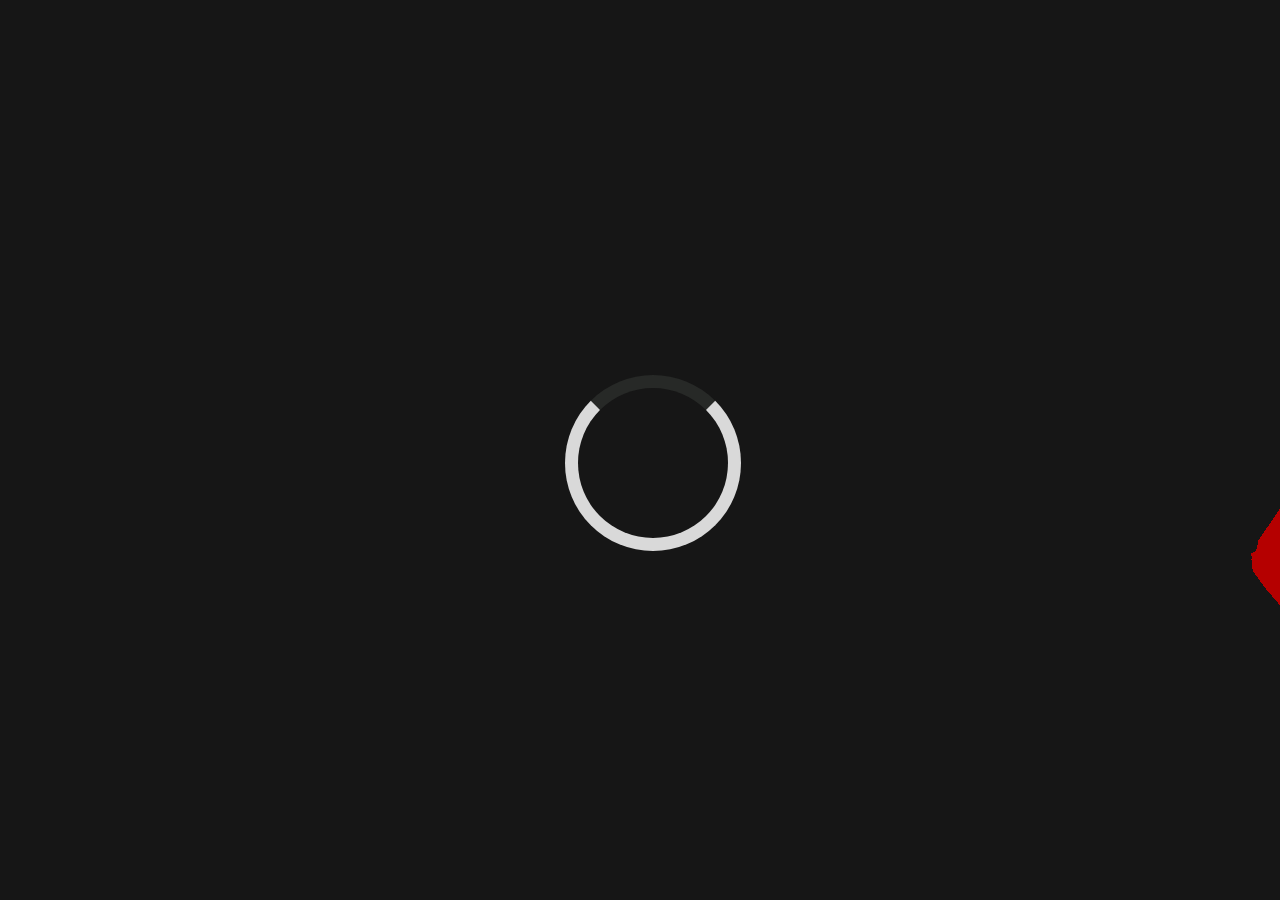
<file: index.html>
<!DOCTYPE html>
<html>

<head> 
    <title> Death Squadron </title>
    <link rel="stylesheet" type="text/css" href="Style.css">
    <link rel="shortcut icon" href="LOGO12.png">
</head>
<body onload="myFunction()" style="margin:0;">

<div id="loader"></div> 
<div style="display:none;" id="myDiv" class="animate-bottom">

<div class="sticky">
<table cellspacing="0" style="margin: 25px;">
	<tr><td rowspan="2" id="cellalogo"></td> <td id="cellatitolo"><a href="index.html"><h1 id="titolo">Death Squadron</h1></a></td></tr>	<tr><td id="sottotitolo" colspan="2" height="35" valign="top">Migliore clan italiano di Arma 3!</td></tr>
    <img src="immagini/triangolo.png" id="triangolo"></img>
    <a href="index.html"><img src="immagini/LOGO12.png" id="logo"></img></a>
</table>

<div id="drop-menu">
    <ul id="menu">
        <li><a href="index.html" title="Home"><img src="immagini/6952422px.png" height="15"></img></a></li>
        <li><a href="organico.html">Organico</a></li>
        <li><a>Onorificenze</a>
            <ul>  
                <li><a href="gradi.html">Gradi</a></li>
                <li><a href="medaglie.html">Medaglie</a></li>
            </ul>      
        <li><a href="eventi.html" title="eventi">Eventi</a>
        <li><a>Galleria</a>
            <ul>
                <li><a href="foto.html">Foto</a></li>
                <li><a href="video.html">Video</a></li>
            </ul>
</div>
</div>


<center><table width="100%" cellspacing="0" style = "margin-top: 90px;">
    <tr>
        <td height="35"></td>
    </tr>
    <tr>
        <td width="10%" rowspan="4"></td> 
        <td width="80%" height="10%" align="center" colspan="3"><b id="unisciti">UNISCITI ANCHE TU!</b></td> 
        <td width="10%" rowspan="4"></td> 
    <tr>
        <td width="5%" valign="top" align="center"><a href="" title="Discord" target="blank"><img src="immagini/discord.png" id="icone"></a></td>     
    <tr>
        <td height="50"></tr>
    </tr>

</div> 
<script>
var myVar;

function myFunction() {
  myVar = setTimeout(showPage, 1000);
}
function showPage() {
  document.getElementById("loader").style.display = "none";
  document.getElementById("myDiv").style.display = "block";
}
</script>

<style>
    div.sticky {
      position: -webkit-sticky;
      position: sticky;
      top: 0;
    }
</style>


</body>
</html>
</file>
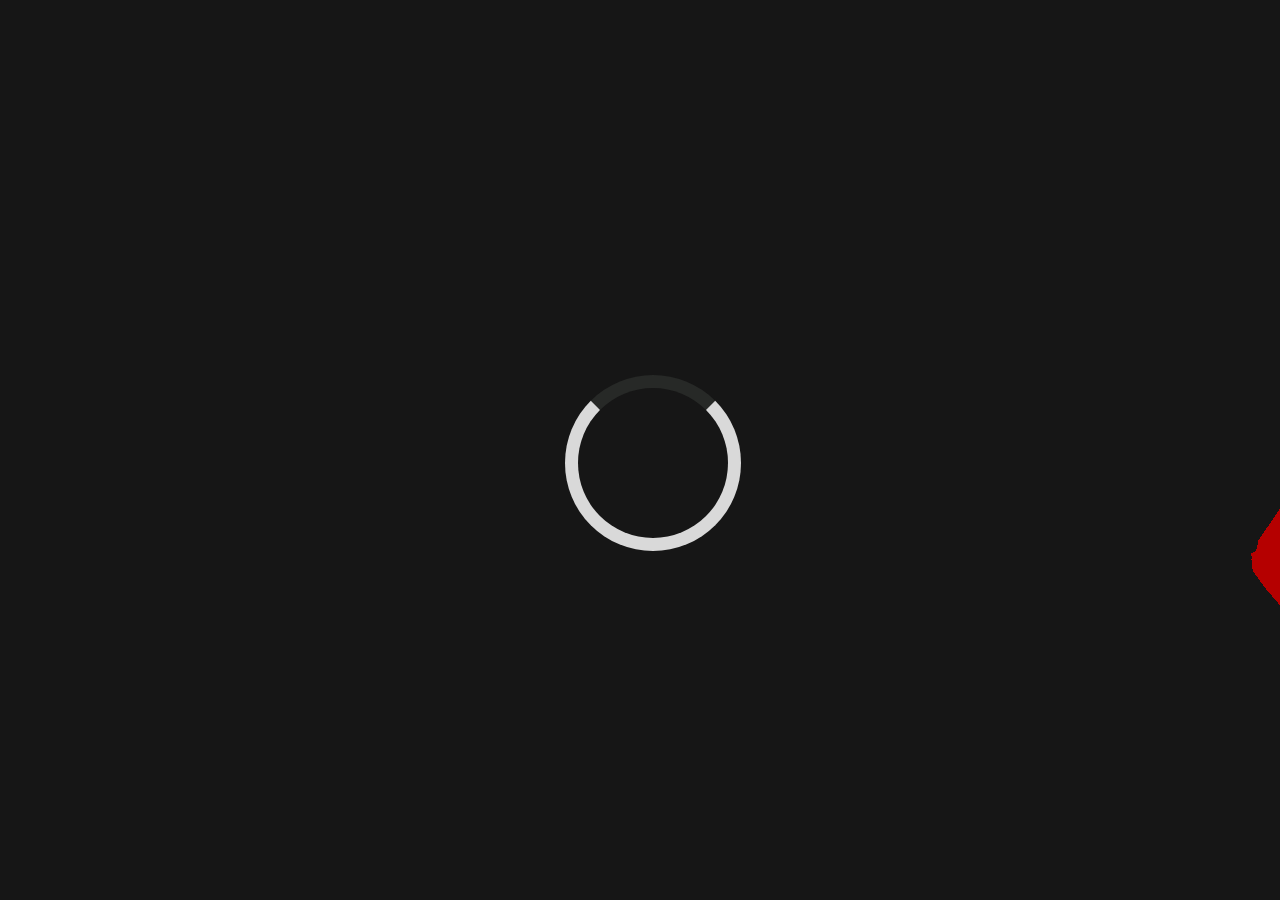
<file: eventi.html>
<!DOCTYPE html>
<html>

<head> 
    <title> Death Squadron </title>
    <link rel="stylesheet" type="text/css" href="Style.css">
    <link rel="shortcut icon" href="LOGO12.png">
</head>
<body onload="myFunction()" style="margin:0;">

<div id="loader"></div> 
<div style="display:none;" id="myDiv" class="animate-bottom">

<div class="sticky">
<table cellspacing="0" style="margin: 25px;">
	<tr><td rowspan="2" id="cellalogo"></td> <td id="cellatitolo"><a href="index.html"><h1 id="titolo">Death Squadron</h1></a></td></tr>	<tr><td id="sottotitolo" colspan="2" height="35" valign="top">Migliore clan italiano di Arma 3!</td></tr>
    <img src="immagini/triangolo.png" id="triangolo"></img>
    <a href="index.html"><img src="immagini/LOGO12.png" id="logo"></img></a>
</table>

<div id="drop-menu">
    <ul id="menu">
        <li><a href="index.html" title="Home"><img src="immagini/6952422px.png" height="15"></img></a></li>
        <li><a href="organico.html">Organico</a></li>
        <li><a>Onorificenze</a>
            <ul>  
                <li><a href="gradi.html">Gradi</a></li>
                <li><a href="medaglie.html">Medaglie</a></li>
            </ul>      
        <li><a href="eventi.html" title="eventi">Eventi</a>
        <li><a>Galleria</a>
            <ul>
                <li><a href="foto.html">Foto</a></li>
                <li><a href="video.html">Video</a></li>
            </ul>
</div>
</div>


<script>
    var myVar;
    
    function myFunction() {
      myVar = setTimeout(showPage, 1000);
    }
    function showPage() {
      document.getElementById("loader").style.display = "none";
      document.getElementById("myDiv").style.display = "block";
    }
</script>

<style>
    div.sticky {
      position: -webkit-sticky;
      position: sticky;
      top: 0;
    }
</style>




</body>
</html>
</file>
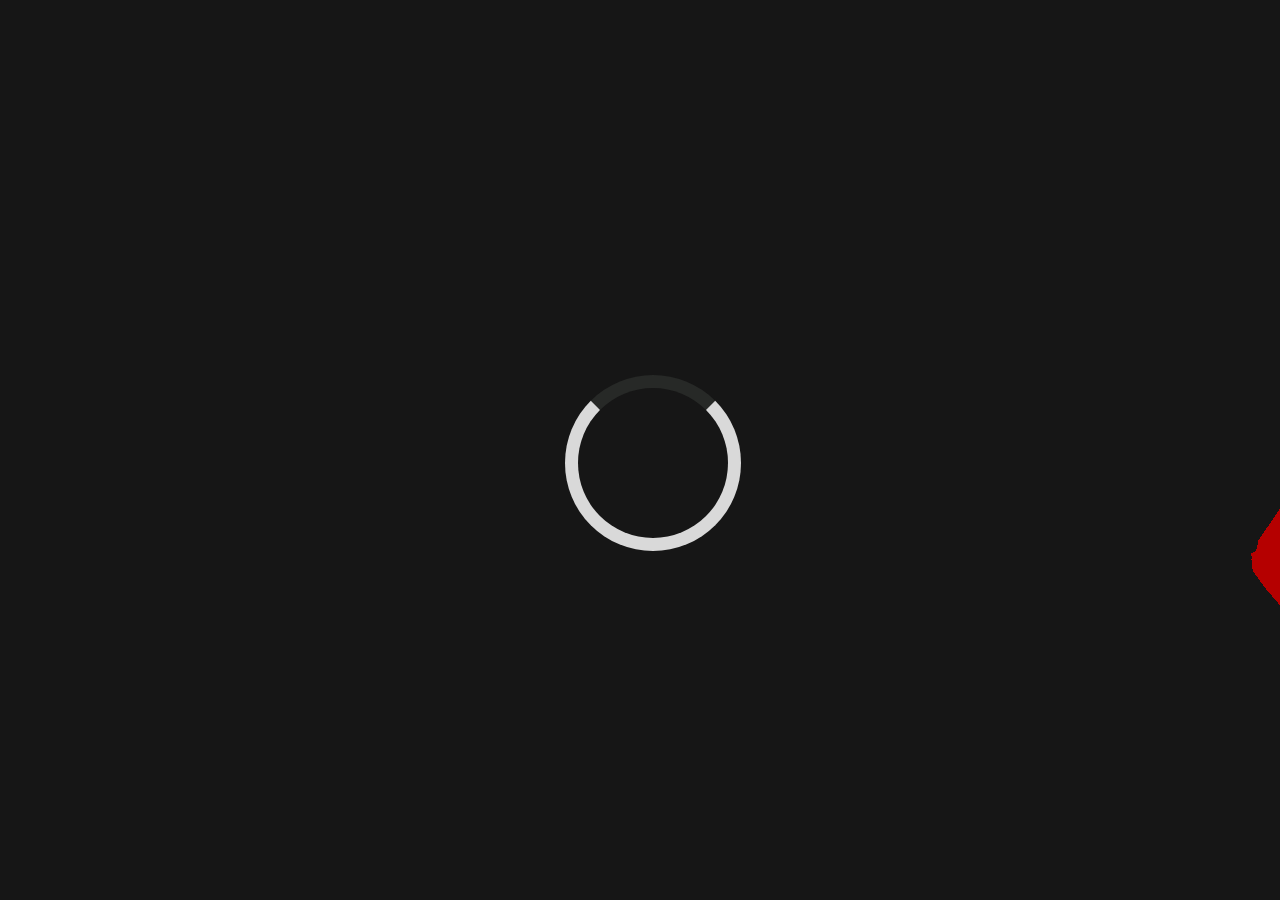
<file: foto.html>
<!DOCTYPE html>
<html>

<head> 
    <title> Death Squadron </title>
    <link rel="stylesheet" type="text/css" href="Style.css">
    <link rel="shortcut icon" href="LOGO12.png">
</head>
<body onload="myFunction()" style="margin:0;">

<div id="loader"></div> 
<div style="display:none;" id="myDiv" class="animate-bottom">

<div class="sticky">
<table cellspacing="0" style="margin: 25px;">
	<tr><td rowspan="2" id="cellalogo"></td> <td id="cellatitolo"><a href="index.html"><h1 id="titolo">Death Squadron</h1></a></td></tr>	<tr><td id="sottotitolo" colspan="2" height="35" valign="top">Migliore clan italiano di Arma 3!</td></tr>
    <img src="immagini/triangolo.png" id="triangolo"></img>
    <a href="index.html"><img src="immagini/LOGO12.png" id="logo"></img></a>
</table>

<div id="drop-menu">
    <ul id="menu">
        <li><a href="index.html" title="Home"><img src="immagini/6952422px.png" height="15"></img></a></li>
        <li><a href="organico.html">Organico</a></li>
        <li><a>Onorificenze</a>
            <ul>  
                <li><a href="gradi.html">Gradi</a></li>
                <li><a href="medaglie.html">Medaglie</a></li>
            </ul>      
        <li><a href="eventi.html" title="eventi">Eventi</a>
        <li><a>Galleria</a>
            <ul>
                <li><a href="foto.html">Foto</a></li>
                <li><a href="video.html">Video</a></li>
            </ul>
</div>
</div>




</div>
<script>
var myVar;

function myFunction() {
  myVar = setTimeout(showPage, 1000);
}
function showPage() {
  document.getElementById("loader").style.display = "none";
  document.getElementById("myDiv").style.display = "block";
}
</script>

<style>
    div.sticky {
      position: -webkit-sticky;
      position: sticky;
      top: 0;
    }
</style>


</body>
</html>
</file>
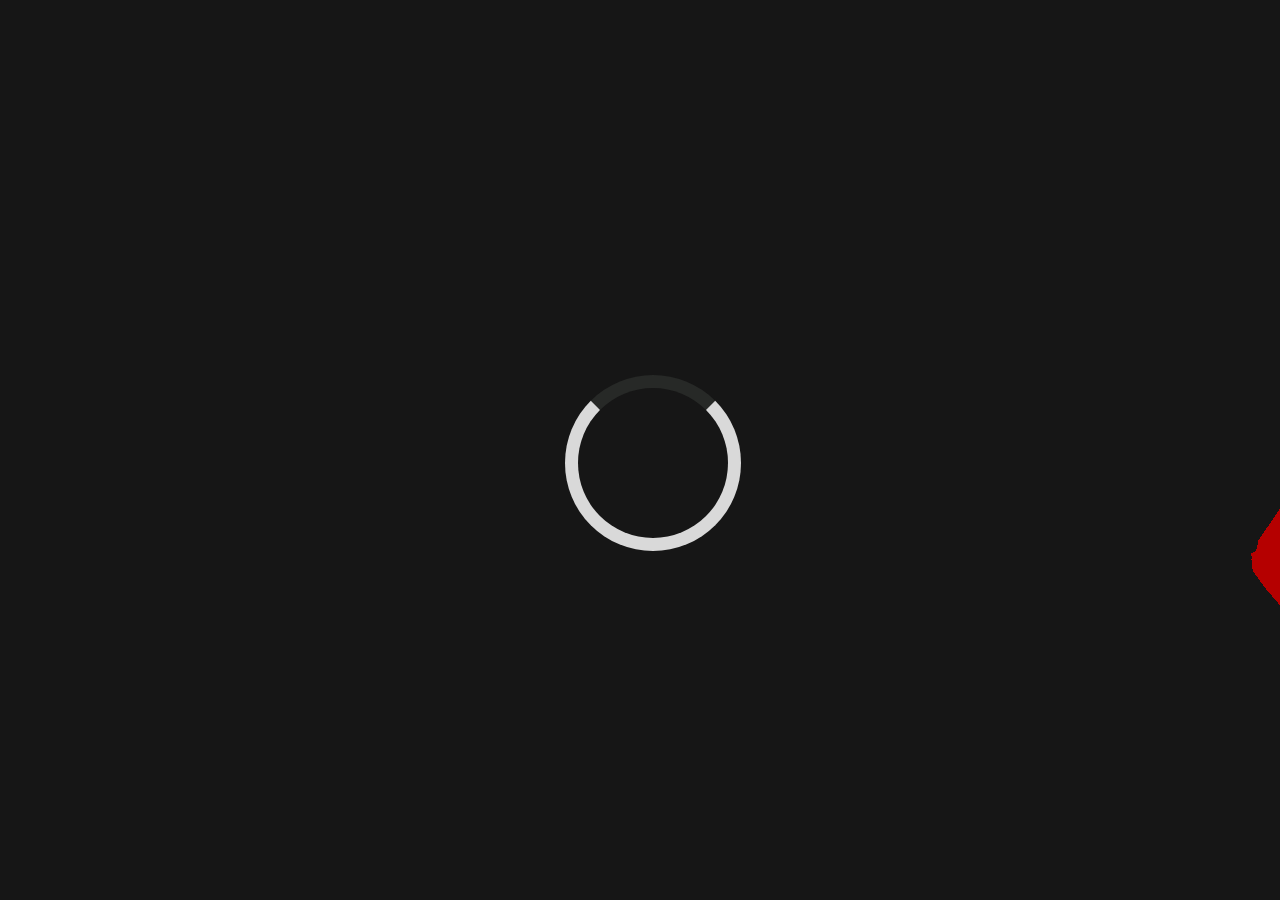
<file: medaglie.html>
<!DOCTYPE html>
<html>

<head> 
    <title> Death Squadron </title>
    <link rel="stylesheet" type="text/css" href="Style.css">
    <link rel="shortcut icon" href="LOGO12.png">
</head>
<body onload="myFunction()" style="margin:0;">

<div id="loader"></div> 
<div style="display:none;" id="myDiv" class="animate-bottom">

<div class="sticky">
<table cellspacing="0" style="margin: 25px;">
	<tr><td rowspan="2" id="cellalogo"></td> <td id="cellatitolo"><a href="index.html"><h1 id="titolo">Death Squadron</h1></a></td></tr>	<tr><td id="sottotitolo" colspan="2" height="35" valign="top">Migliore clan italiano di Arma 3!</td></tr>
    <img src="immagini/triangolo.png" id="triangolo"></img>
    <a href="index.html"><img src="immagini/LOGO12.png" id="logo"></img></a>
</table>

<div id="drop-menu">
    <ul id="menu">
        <li><a href="index.html" title="Home"><img src="immagini/6952422px.png" height="15"></img></a></li>
        <li><a href="organico.html">Organico</a></li>
        <li><a>Onorificenze</a>
            <ul>  
                <li><a href="gradi.html">Gradi</a></li>
                <li><a href="medaglie.html">Medaglie</a></li>
            </ul>      
        <li><a href="eventi.html" title="eventi">Eventi</a>
        <li><a>Galleria</a>
            <ul>
                <li><a href="foto.html">Foto</a></li>
                <li><a href="video.html">Video</a></li>
            </ul>
</div>
</div>

<center><table border="1" style="width: 30%; margin-top: 150px; border: 1px solid darkred;">
    <tr>
        
        <td style="text-align: center; color: white; size:30px;" colspan="3">categoria1</td>
        
    </tr>
    <tr>
        <td><center><img src="Medaglie/un2.PNG"></center></td>
        <td width="5%"></td>
        <td style="text-align: center; color: aquamarine;">come ottenerla</td>
    </tr>
    <tr>
        <td><center><img src="Medaglie/un1.png"></center></td>
        <td width="5%"></td>
        <td style="text-align: center; color: aquamarine;">come ottenerla</td>
    </tr>
</table></center>

<center><table border="1" style="width: 30%; margin-top: 150px; border: 1px solid darkred;">
    <tr>
        
        <td style="text-align: center; color: white; size:30px;" colspan="3">categoria2</td>
        
    </tr>
    <tr>
        <td><center><img src="Medaglie/vietnam/Medagliaoro.png"></center></td>
        <td width="5%"></td>
        <td style="text-align: center; color: aquamarine;">come ottenerla</td>
    </tr>
    <tr>
        <td><center><img src="Medaglie/vietnam/MedagliaArgento.png"></center></td>
        <td width="5%"></td>
        <td style="text-align: center; color: aquamarine;">come ottenerla</td>
    </tr>
    <tr>
        <td><center><img src="Medaglie/vietnam/MedagliaBronzo.png"></center></td>
        <td width="5%"></td>
        <td style="text-align: center; color: aquamarine;">come ottenerla</td>
    </tr>
    <tr>
        <td><center><img src="Medaglie/vietnam/Medaglia1.PNG"></center></td>
        <td width="5%"></td>
        <td style="text-align: center; color: aquamarine;">come ottenerla</td>
    </tr>
</table></center>

<center><table border="1" style="width: 30%; margin-top: 150px; border: 1px solid darkred;">
    <tr>
        
        <td style="text-align: center; color: white; size:30px;" colspan="3">categoria3</td>
        
    </tr>
    <tr>
        <td><center><img src="Medaglie/Cod/med1.png"></center></td>
        <td width="5%"></td>
        <td style="text-align: center; color: aquamarine;">come ottenerla</td>
    </tr>
    <tr>
        <td><center><img src="Medaglie/Cod/med2.PNG"></center></td>
        <td width="5%"></td>
        <td style="text-align: center; color: aquamarine;">come ottenerla</td>
    </tr>
    <tr>
        <td><center><img src="Medaglie/Cod/med3.PNG"></center></td>
        <td width="5%"></td>
        <td style="text-align: center; color: aquamarine;">come ottenerla</td>
    </tr>
    <tr>
        <td><center><img src="Medaglie/Cod/med4.PNG"></center></td>
        <td width="5%"></td>
        <td style="text-align: center; color: aquamarine;">come ottenerla</td>
    </tr>
</table></center>
<p>

</div>  
<script>
var myVar;

function myFunction() {
  myVar = setTimeout(showPage, 1000);
}
function showPage() {
  document.getElementById("loader").style.display = "none";
  document.getElementById("myDiv").style.display = "block";
}
</script>

<style>
    div.sticky {
      position: -webkit-sticky;
      position: sticky;
      top: 0;
    }
</style>


</body>
</html>
</file>
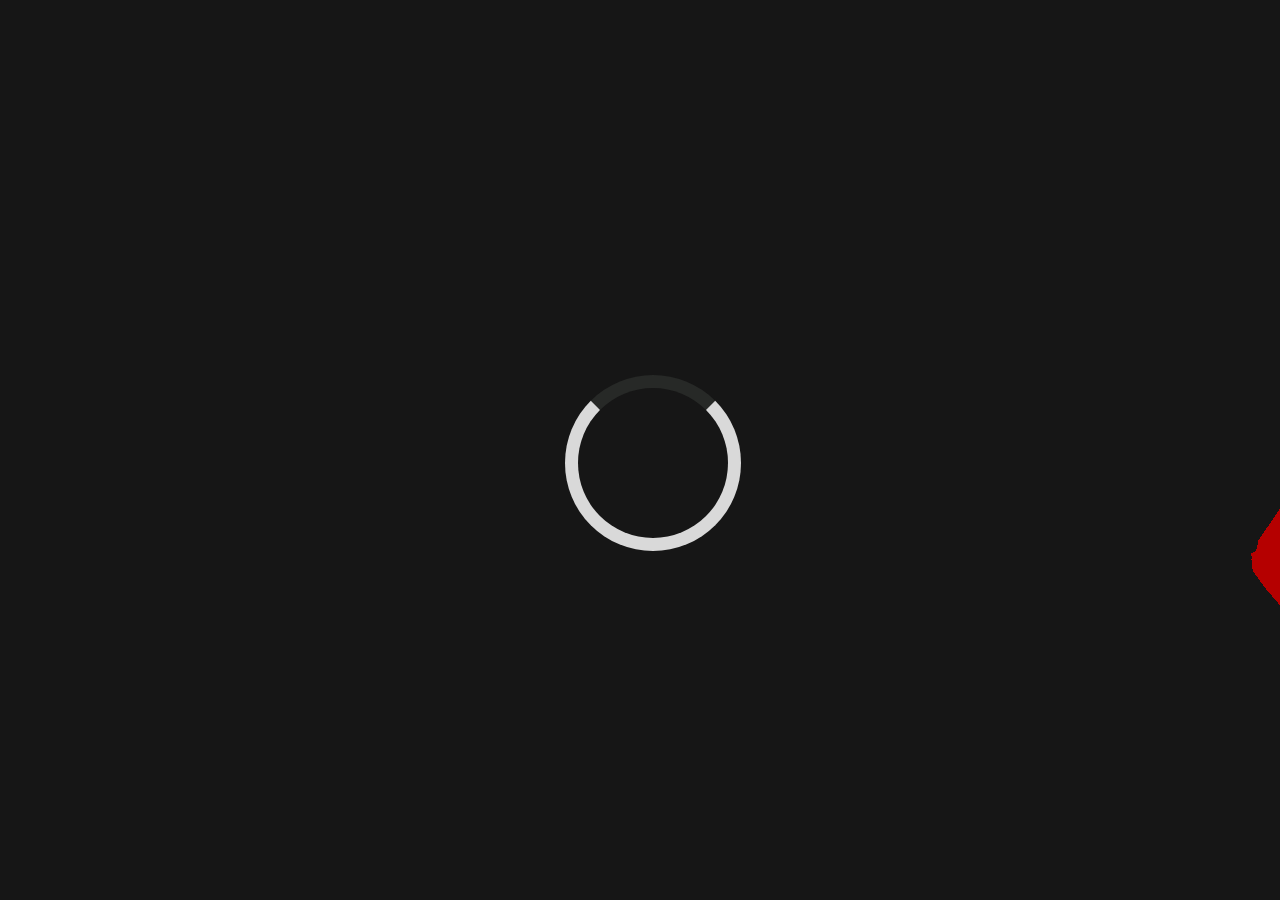
<file: video.html>
<!DOCTYPE html>
<html>

<head> 
    <title> Death Squadron </title>
    <link rel="stylesheet" type="text/css" href="Style.css">
    <link rel="shortcut icon" href="LOGO12.png">
</head>
<body onload="myFunction()" style="margin:0;">

<div id="loader"></div> 
<div style="display:none;" id="myDiv" class="animate-bottom">

<div class="sticky">
<table cellspacing="0" style="margin: 25px;">
	<tr><td rowspan="2" id="cellalogo"></td> <td id="cellatitolo"><a href="index.html"><h1 id="titolo">Death Squadron</h1></a></td></tr>	<tr><td id="sottotitolo" colspan="2" height="35" valign="top">Migliore clan italiano di Arma 3!</td></tr>
    <img src="immagini/triangolo.png" id="triangolo"></img>
    <a href="index.html"><img src="immagini/LOGO12.png" id="logo"></img></a>
</table>

<div id="drop-menu">
    <ul id="menu">
        <li><a href="index.html" title="Home"><img src="immagini/6952422px.png" height="15"></img></a></li>
        <li><a href="organico.html">Organico</a></li>
        <li><a>Onorificenze</a>
            <ul>  
                <li><a href="gradi.html">Gradi</a></li>
                <li><a href="medaglie.html">Medaglie</a></li>
            </ul>      
        <li><a href="eventi.html" title="eventi">Eventi</a>
        <li><a>Galleria</a>
            <ul>
                <li><a href="foto.html">Foto</a></li>
                <li><a href="video.html">Video</a></li>
            </ul>
</div>
</div>



</div>  
<script>
var myVar;

function myFunction() {
  myVar = setTimeout(showPage, 1000);
}
function showPage() {
  document.getElementById("loader").style.display = "none";
  document.getElementById("myDiv").style.display = "block";
}
</script>

<style>
    div.sticky {
      position: -webkit-sticky;
      position: sticky;
      top: 0;
    }
</style>


</body>
</html>
</file>
<file: Style.css>
body{
/*	background-color:lightgray;*/
	background-image: url("immagini/SFONDO.jpg");
	background-repeat: no-repeat;
	background-attachment: fixed;
}

#triangolo{
	position: absolute;
	z-index: 1;
	margin-top: -15px;
	margin-left: -30px;
	height: 150px;
}

#tabellacentrale{
	margin-top: 100px;
	box-shadow: 3px 3px 3px 3px rgb(119, 117, 117);
	border-radius: 1000px;
}
#celle_tabellacentrale{
	width: 200px;
}
#unisciti{
	font-family : comic sans ms;
	color: lightgray;
}


#titolo{
	color: lightgrey; 
	font-family : Showcard gothic;
	border-radius: 10px;
	font-size: 30px;
	padding: 10px 20px;
}


/*Cella Titolo*/
#cellatitolo{
    width: 100%;
	background-color: #0f0f0f;
	text-align: center;
	border-top-right-radius: 15px;
	border-top-left-radius: 15px;
}


/*logo*/
#logo{
	height: 140px;
	margin-top: 0px;
	margin-left: 70px;
	position: absolute;
	z-index: 1;	
}

#logo:hover {
	animation: rotation 1.5s;
}


/*Sottotitolo*/
#sottotitolo{
	text-align: center;
	font-family : comic sans ms;
	color: lightgrey;
	background-color: #0f0f0f;
	border-bottom-right-radius: 15px;
	border-bottom-left-radius: 15px;

}

#icone{
	height: 150px; 
	border-radius: 400px; 
	margin: 10px;
	transition: 0.8s;
	opacity: 0.7;
	border: #444 1px solid;
}

#icone:hover{
	transition: 0.8s;
	opacity: 1;	
	height: 170px; 
}

#medaglie{
	width: 70px;
}

/*MENU A TENDINA*/
/*container*/
#drop-menu {
	margin: 0 auto;
	padding: 0;
	width: 960px;
}

/*menu*/
ul#menu {
	margin-top:10px;
	padding: 0;
	list-style: none;
	float:left;
	width: 947px;
	background-color: rgb(53, 51, 51);
	font-size:80%;
	border-radius: 15px;
	margin: 0 auto;
	opacity:0.93;
}

ul#menu li {
	margin:0;
	padding:0;
	float:left;
	display: block;
	border-right: 1px solid #222;
	position: relative;
}

ul#menu li a {
	float: left;
	padding: 12px 30px;
	color: #fff;
	text-transform: uppercase;
	text-decoration: none;
}

ul#menu li a:hover {
	background: #666;
	color:#fff;
	border-radius: 15px;
}

ul#menu ul {
	margin:2px 0 0;
	padding:0;
	display:inline-block;
	list-style: none;
	opacity: 0;
	visibility: hidden;
	position: absolute;
	top: 38px;
	left: 0;
	z-index:9999;
	background: #444;
}

ul#menu li:hover ul {
	opacity: 1;
	visibility: visible;
}

ul#menu ul li {
	float: none;
	display: block;
	border: 0;
}

ul#menu ul a {
	padding:10px;
	width: 130px;
	display: block;
	white-space: nowrap;
	float: none;
	text-transform: none;
}

ul#menu ul a:hover {
	background-color: #4a4d4e;
	color:#fff
}

h1:hover {
	animation: shake 1s;
	animation-iteration-count: infinite;
  }

@keyframes rotation {
	from {
	  transform: rotate(0deg);
	}
	to {
	  transform: rotate(359deg);
	}
}
  
@keyframes shake {
	0% { transform: translate(1px, 1px) rotate(0deg); }
	10% { transform: translate(-1px, -2px) rotate(-1deg); }
	20% { transform: translate(-3px, 0px) rotate(1deg); }
	30% { transform: translate(3px, 2px) rotate(0deg); }
	40% { transform: translate(1px, -1px) rotate(1deg); }
	50% { transform: translate(-1px, 2px) rotate(-1deg); }
	60% { transform: translate(-3px, 1px) rotate(0deg); }
	70% { transform: translate(3px, 1px) rotate(-1deg); }
	80% { transform: translate(-1px, -1px) rotate(1deg); }
	90% { transform: translate(1px, 2px) rotate(0deg); }
	100% { transform: translate(1px, -2px) rotate(-1deg); }
}

  /*ANIMAZIONE DI CARICAMENTO*/
  #loader {
	position: absolute;
	left: 50%;
	top: 50%;
	z-index: 1;
	width: 150px;
	height: 150px;
	margin: -75px 0 0 -75px;
	border: 13px solid #d9d9d9;
	border-radius: 50%;
	border-top: 13px solid rgb(39, 41, 39);
	-webkit-animation: spin 2s linear infinite;
	animation: spin 2s linear infinite;
  }
  
  @-webkit-keyframes spin {
	0% { -webkit-transform: rotate(0deg); }
	100% { -webkit-transform: rotate(360deg); }
  }
  
  @keyframes spin {
	0% { transform: rotate(0deg); }
	100% { transform: rotate(360deg); }
  }

  #myDiv {
	display: none;
  }
</file>
